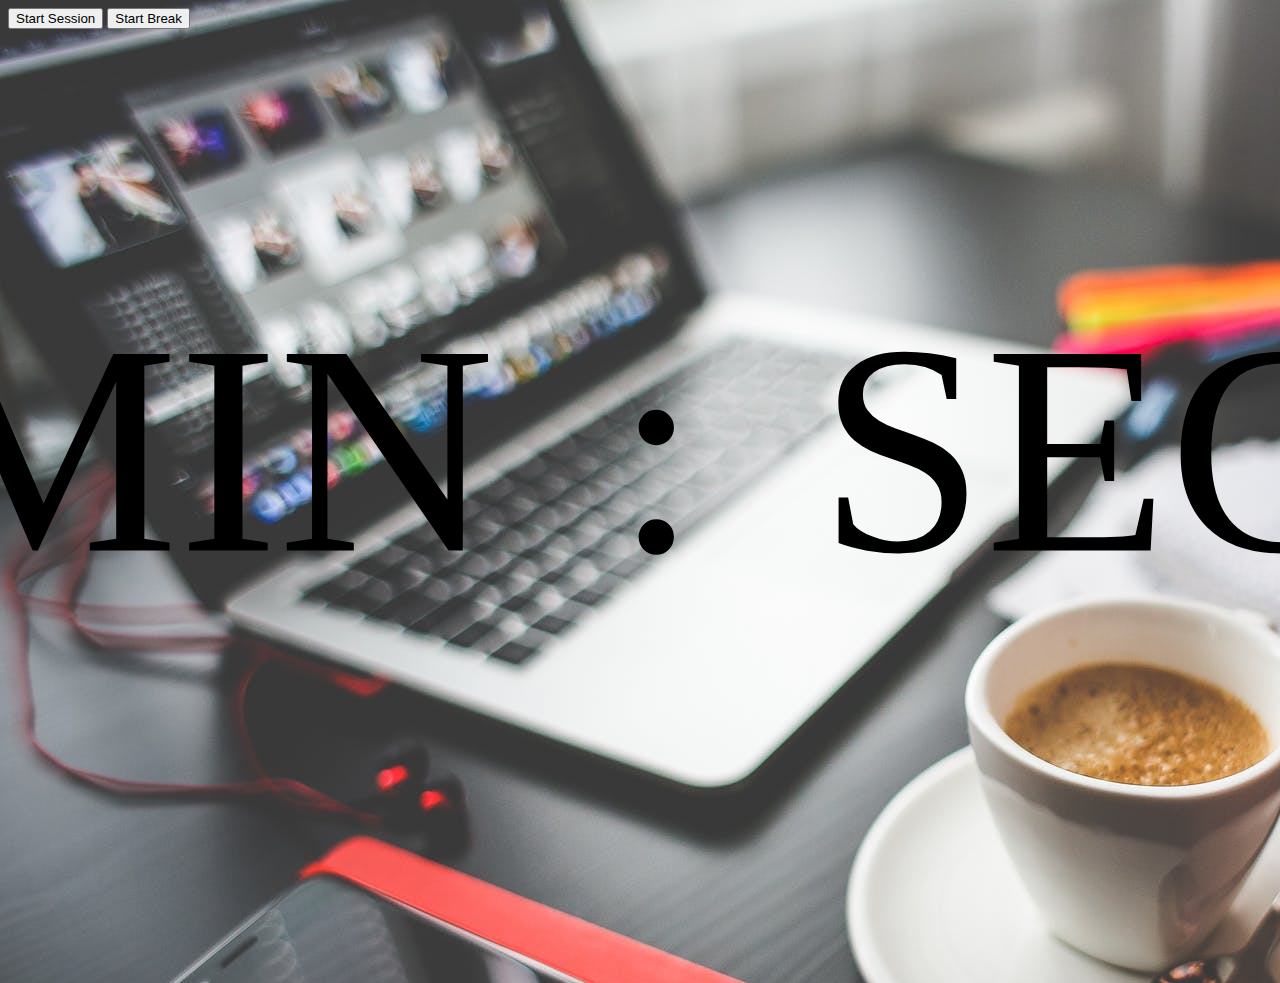
<file: index.html>
<!DOCTYPE html>
<html lang="en">
<head>
    <meta charset="UTF-8">
    <meta name="viewport" content="width=device-width, initial-scale=1.0">
    <meta http-equiv="X-UA-Compatible" content="ie=edge">
    <link rel="stylesheet" href="pomodoro.css">
    <title>Document</title>
</head>
<body>
    
    <button id="start" onclick="pomo(5)" type="button">Start Session</button>
    <button id="break" onclick="pomo(1)">Start Break</button>
    <audio src="beep-02.wav" id="beep" preload="auto"></audio>
    <div>
        <p id="min" class="time">MIN</p>
        <p class="time">:</p>
        <p id="sec" class="time">SEC</p>
    </div>
    
</body>
<script>
    var m=s=0;
    var k=null;
    function back(x){
        if (x==1){
            document.body.style.backgroundImage=url("pexels-photo.jpg");
        }else{
            document.body.style.backgroundImage=url("pexels-photo-273222.jpeg");
        }
    }
    function pomo(x){
        if (x==5){
            
            start();
            
        }else{
            
            breac();

        }

    }
    function start() {
        
        m=s=0;
        clearInterval(k);
        k=setInterval(sess,1000);
        function sess(){
            m++;
            if (m==60){
                s++;
                m=0;
            }
            if (s==25){
                
                document.getElementById("beep").play();

                clearInterval(k);
            }
            document.getElementById("sec").innerHTML=m;
            document.getElementById("min").innerHTML=s;
        }
    } 
    function breac() {
        
        m=s=0;
        clearInterval(k);
        k=setInterval(bre,1000);
        
        function bre(){
            m++;
            
            if (m==60){
                s++;
                m=0;
            }
            if (s==5){
                
            
                document.getElementById("beep").play();

                
                clearInterval(k);
            }
            document.getElementById("sec").innerHTML=m;
            document.getElementById("min").innerHTML=s;
        }

    }   
</script>
</html>
</file>
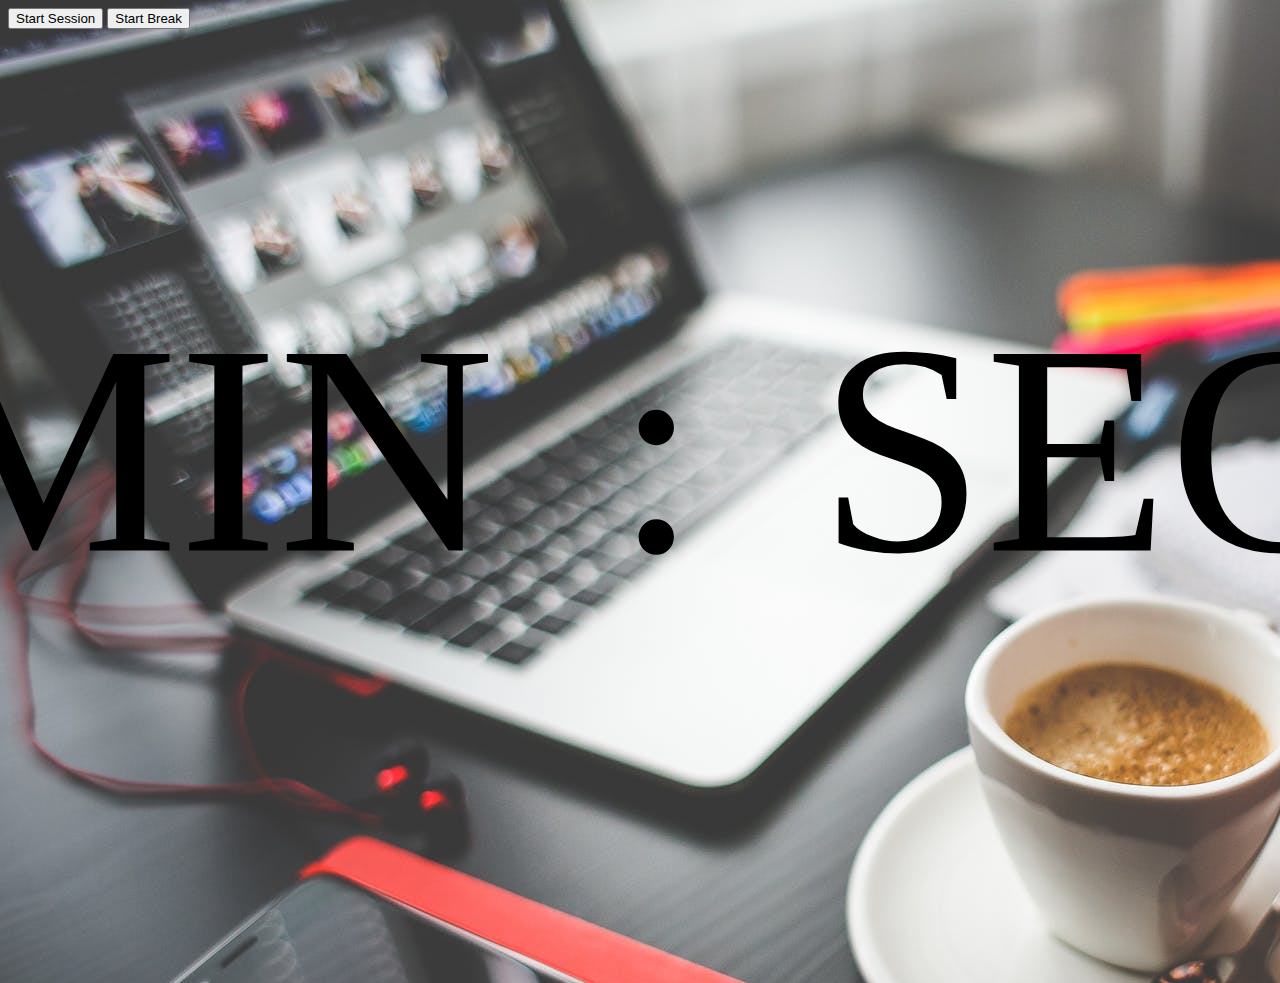
<file: pomodoro.html>
<!DOCTYPE html>
<html lang="en">
<head>
    <meta charset="UTF-8">
    <meta name="viewport" content="width=device-width, initial-scale=1.0">
    <meta http-equiv="X-UA-Compatible" content="ie=edge">
    <link rel="stylesheet" href="pomodoro.css">
    <title>Document</title>
</head>
<body>
    
    <button id="start" onclick="pomo(5)" type="button">Start Session</button>
    <button id="break" onclick="pomo(1)">Start Break</button>
    <audio src="beep-02.wav" id="beep" preload="auto"></audio>
    <div>
        <p id="min" class="time">MIN</p>
        <p class="time">:</p>
        <p id="sec" class="time">SEC</p>
    </div>
    
</body>
<script>
    var m=s=0;
    var k=null;
    function back(x){
        if (x==1){
            document.body.style.backgroundImage=url("pexels-photo.jpg");
        }else{
            document.body.style.backgroundImage=url("pexels-photo-273222.jpeg");
        }
    }
    function pomo(x){
        if (x==5){
            
            start();
            
        }else{
            
            breac();

        }

    }
    function start() {
        
        m=s=0;
        clearInterval(k);
        k=setInterval(sess,1000);
        function sess(){
            m++;
            if (m==60){
                s++;
                m=0;
            }
            if (s==25){
                
                document.getElementById("beep").play();
                document.getElementById("beep").play();
                document.getElementById("beep").play();
                clearInterval(k);
            }
            document.getElementById("sec").innerHTML=m;
            document.getElementById("min").innerHTML=s;
        }
    } 
    function breac() {
        
        m=s=0;
        clearInterval(k);
        k=setInterval(bre,1000);
        
        function bre(){
            m++;
            
            if (m==60){
                s++;
                m=0;
            }
            if (s==5){
                
            
                document.getElementById("beep").play();
                document.getElementById("beep").play();
                document.getElementById("beep").play();
                
                clearInterval(k);
            }
            document.getElementById("sec").innerHTML=m;
            document.getElementById("min").innerHTML=s;
        }

    }   
</script>
</html>
</file>
<file: pomodoro.css>
div {
    top:50%;
    left:50%;
    transform:translate(-50%,-50%);
    display: flex;
    position:absolute;
    font-size: 300px;
}
p {
    padding:60px;
}

button:hover {
    color: blue;
}

body{
    background-image: url("pexels-photo-273222.jpeg");
    
}
</file>
